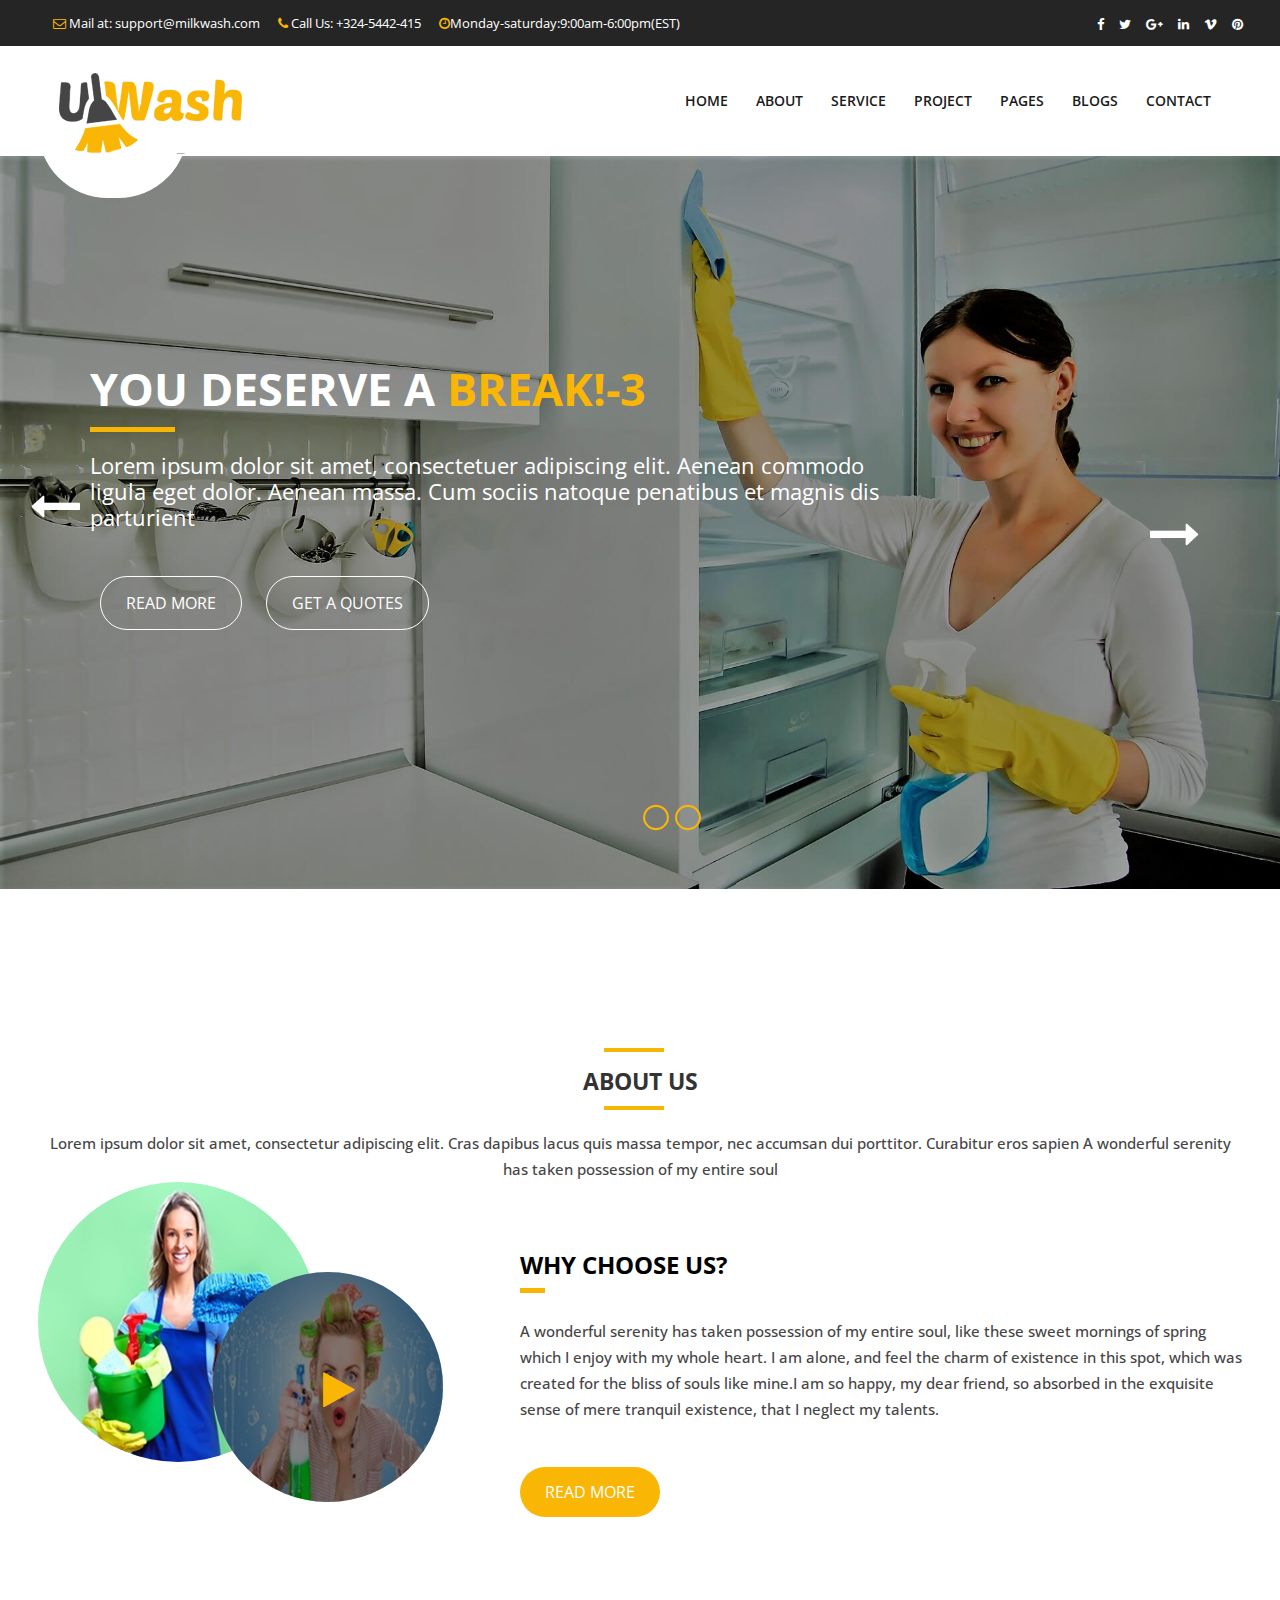
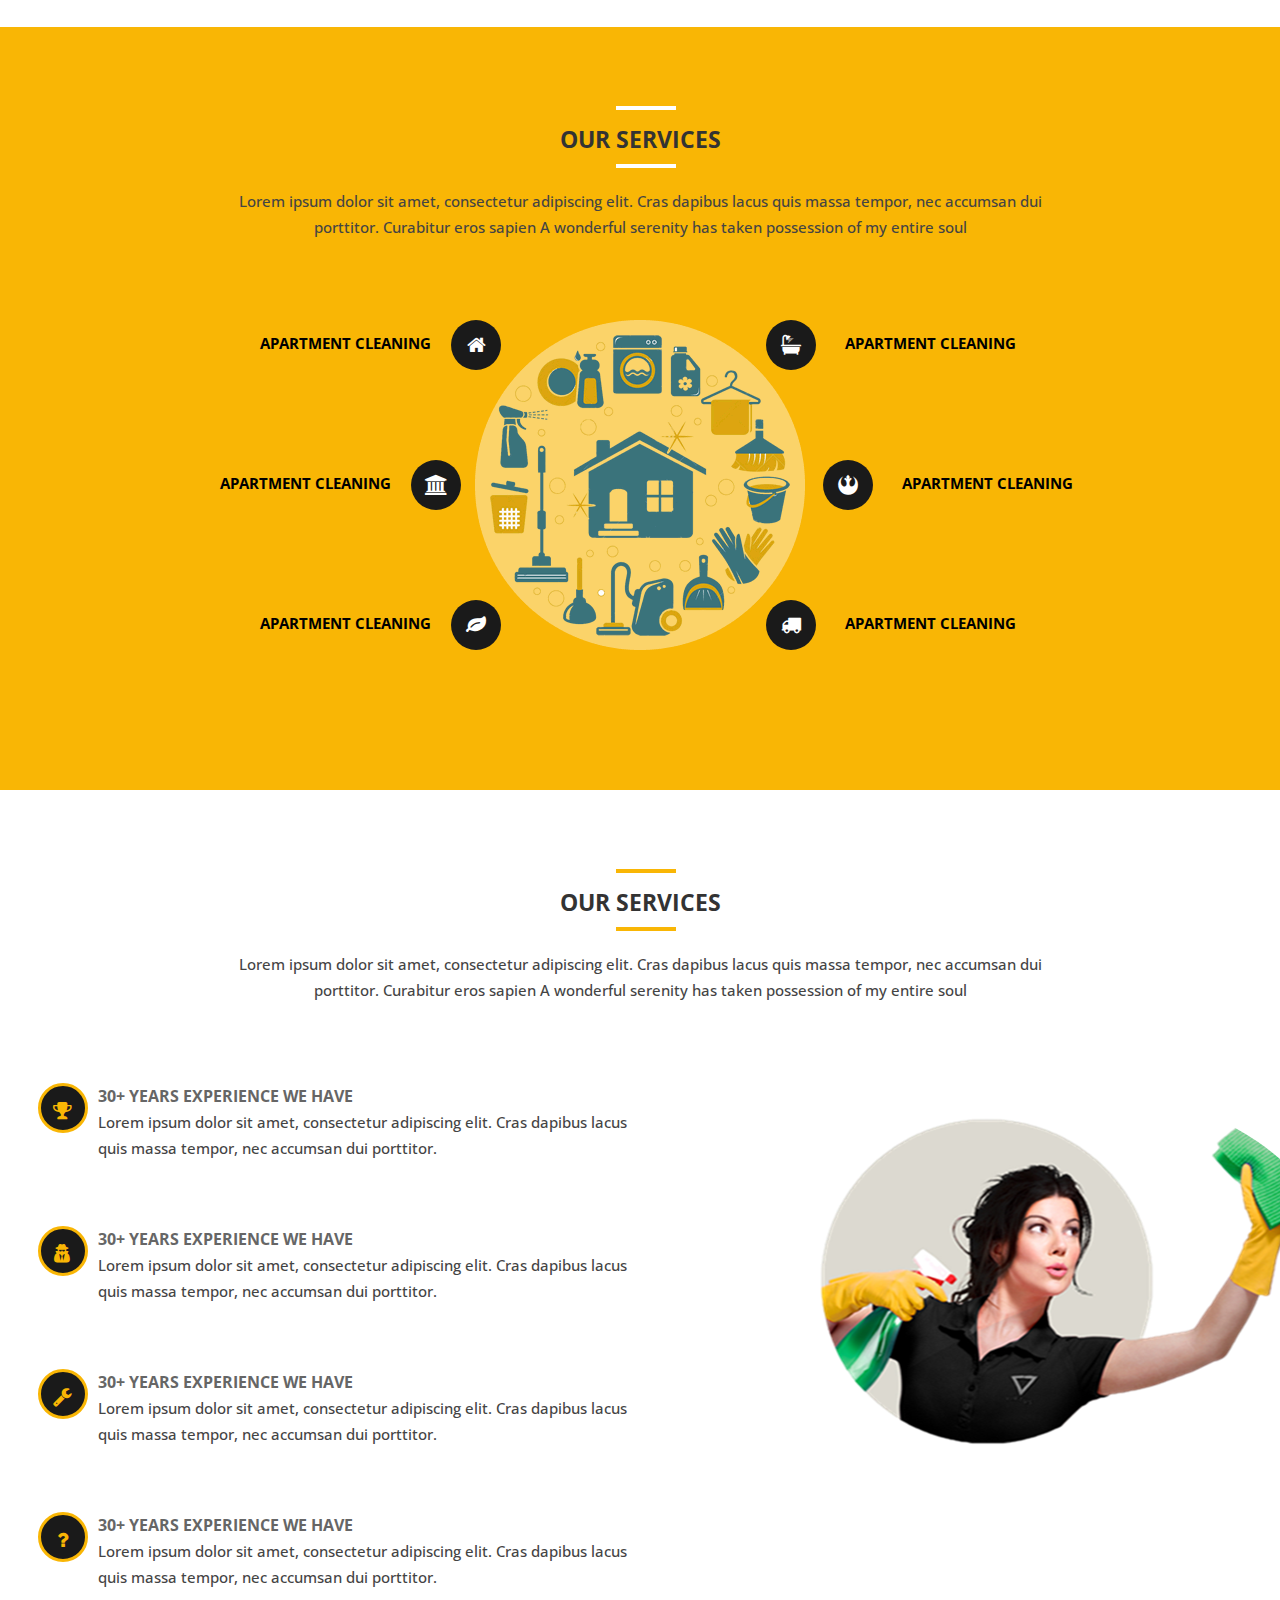
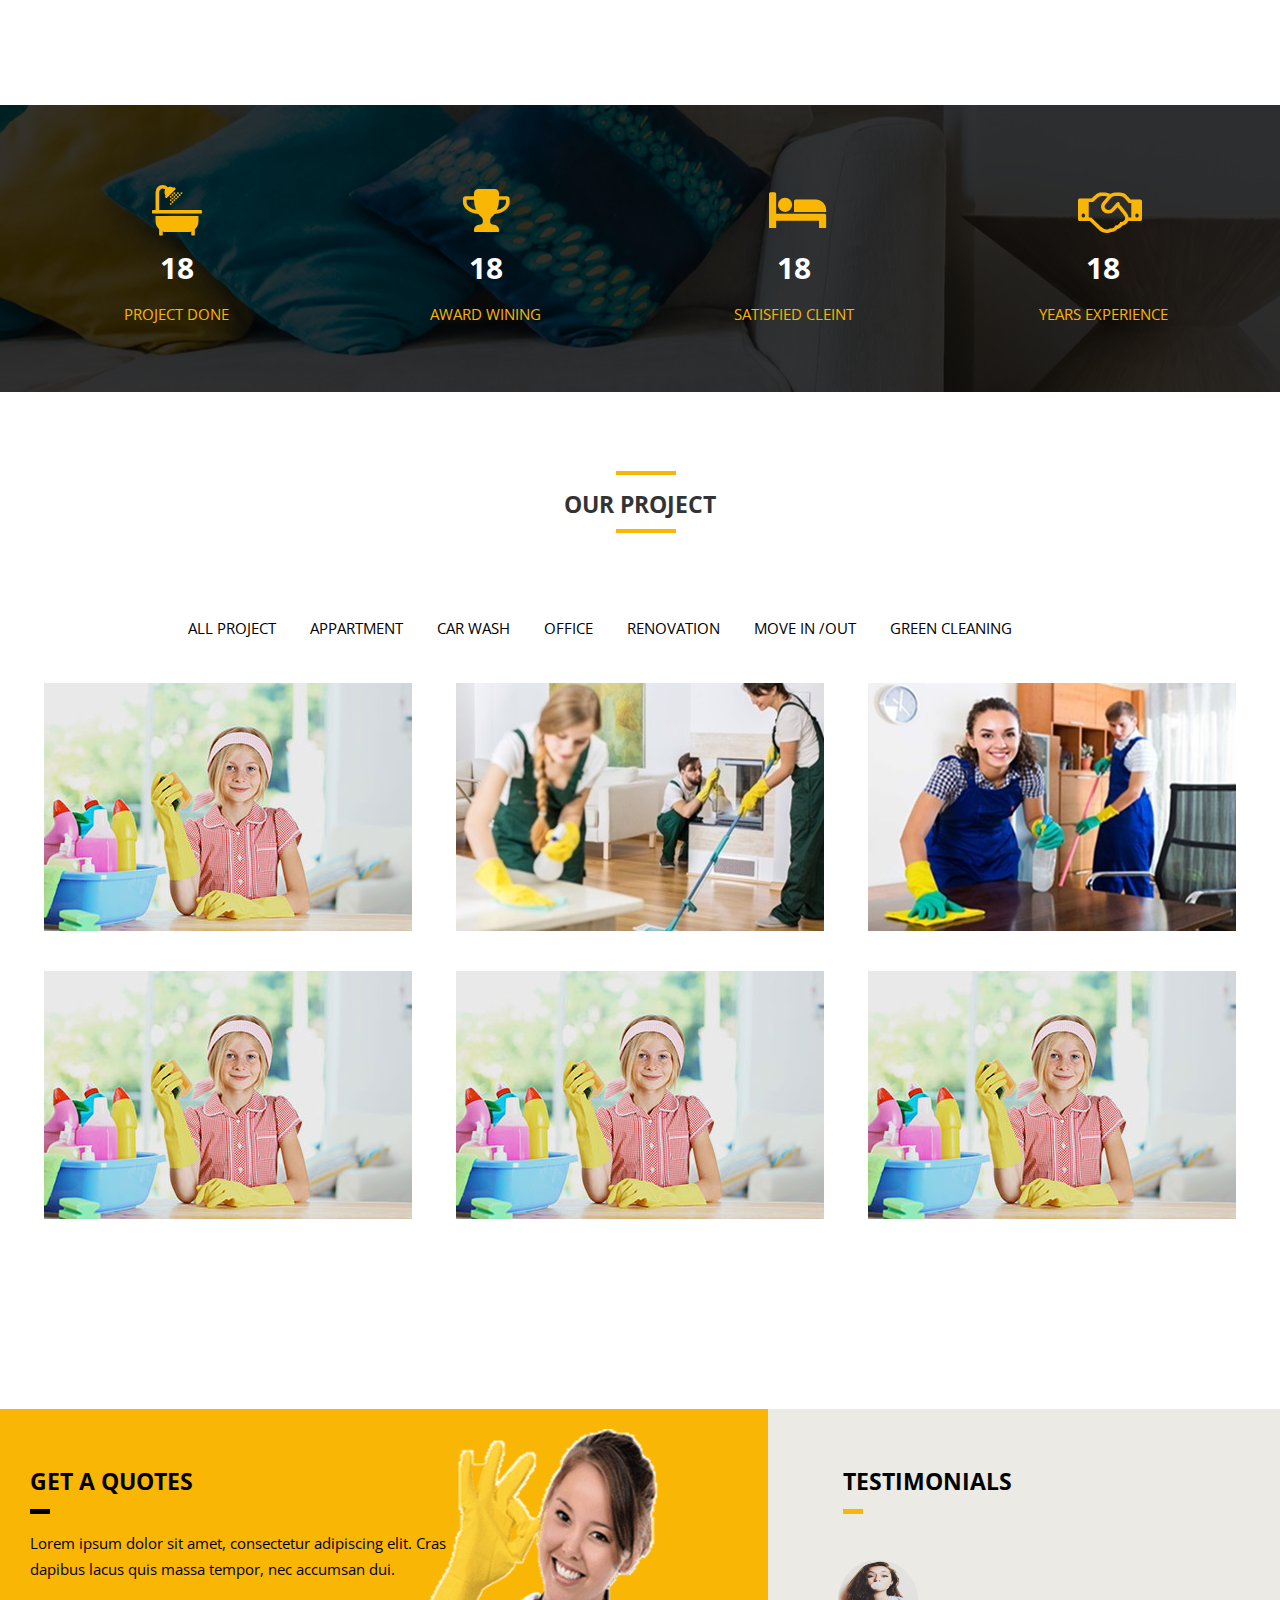
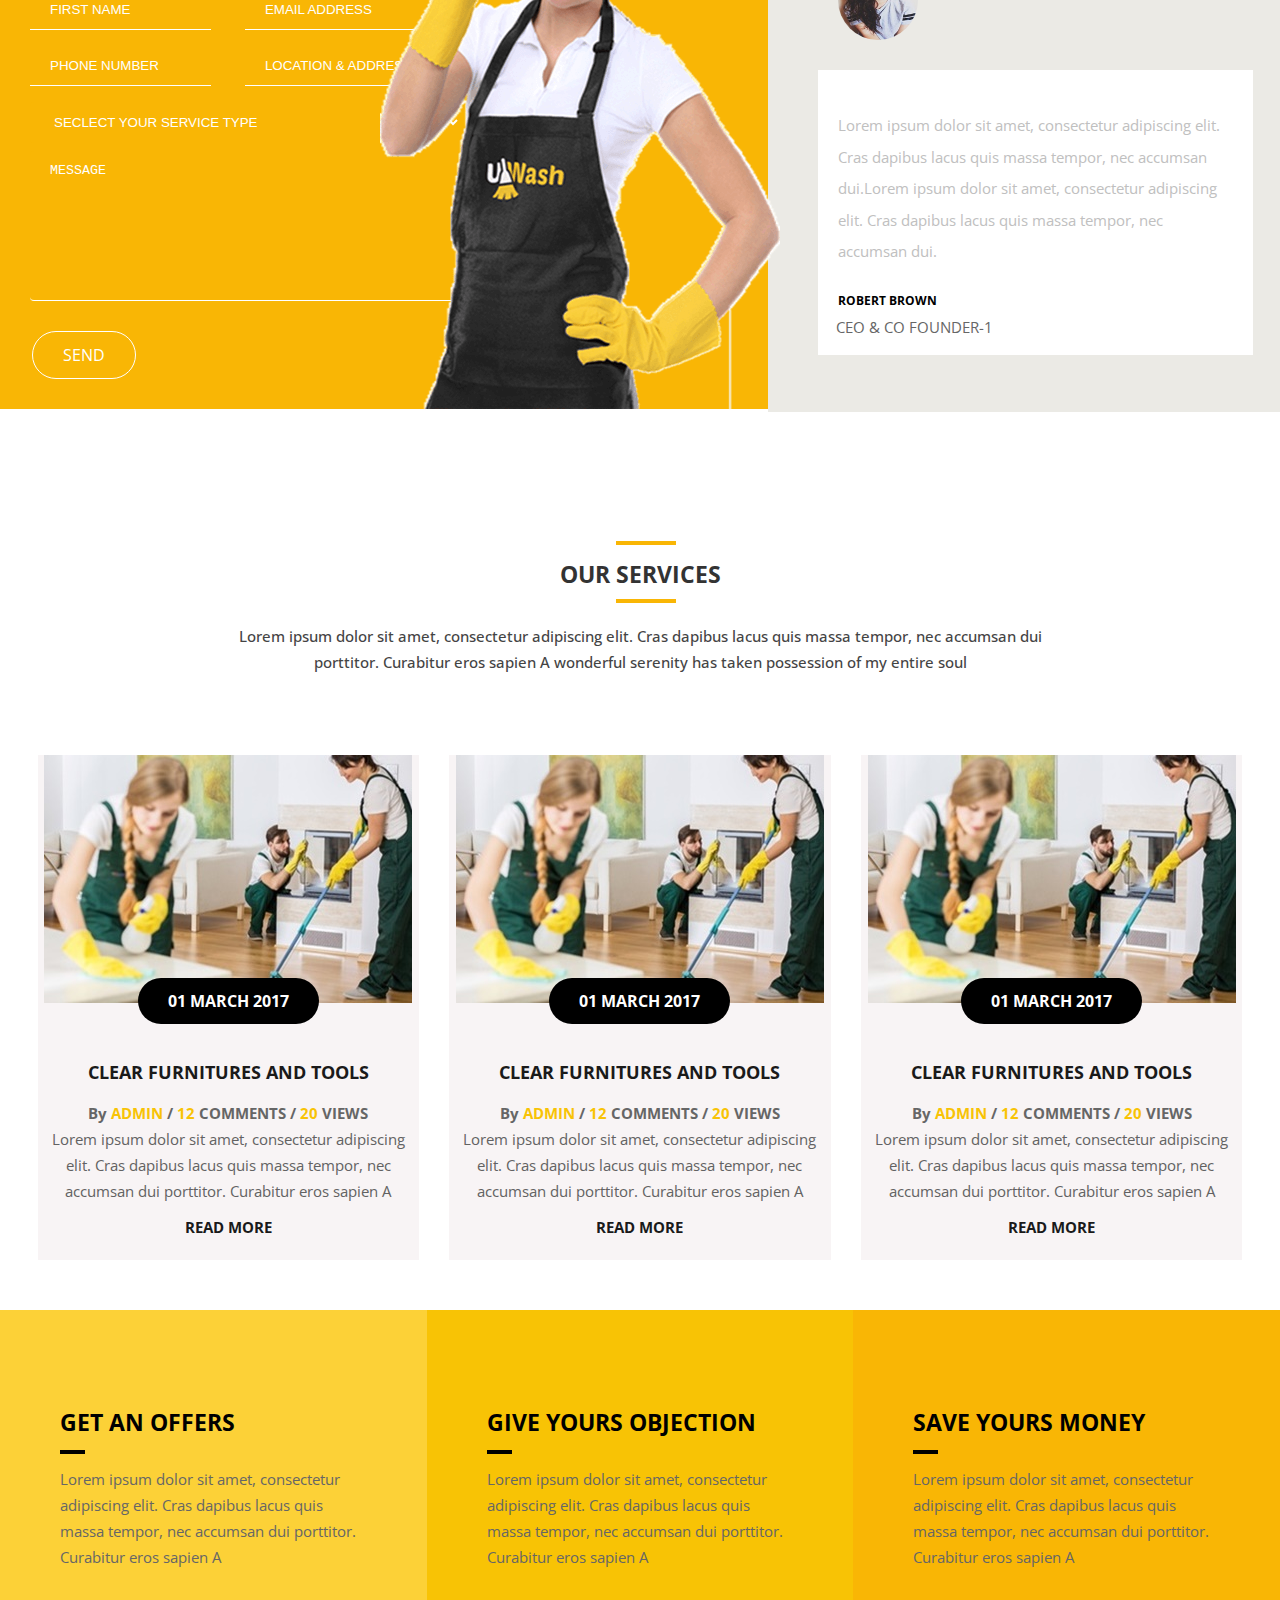
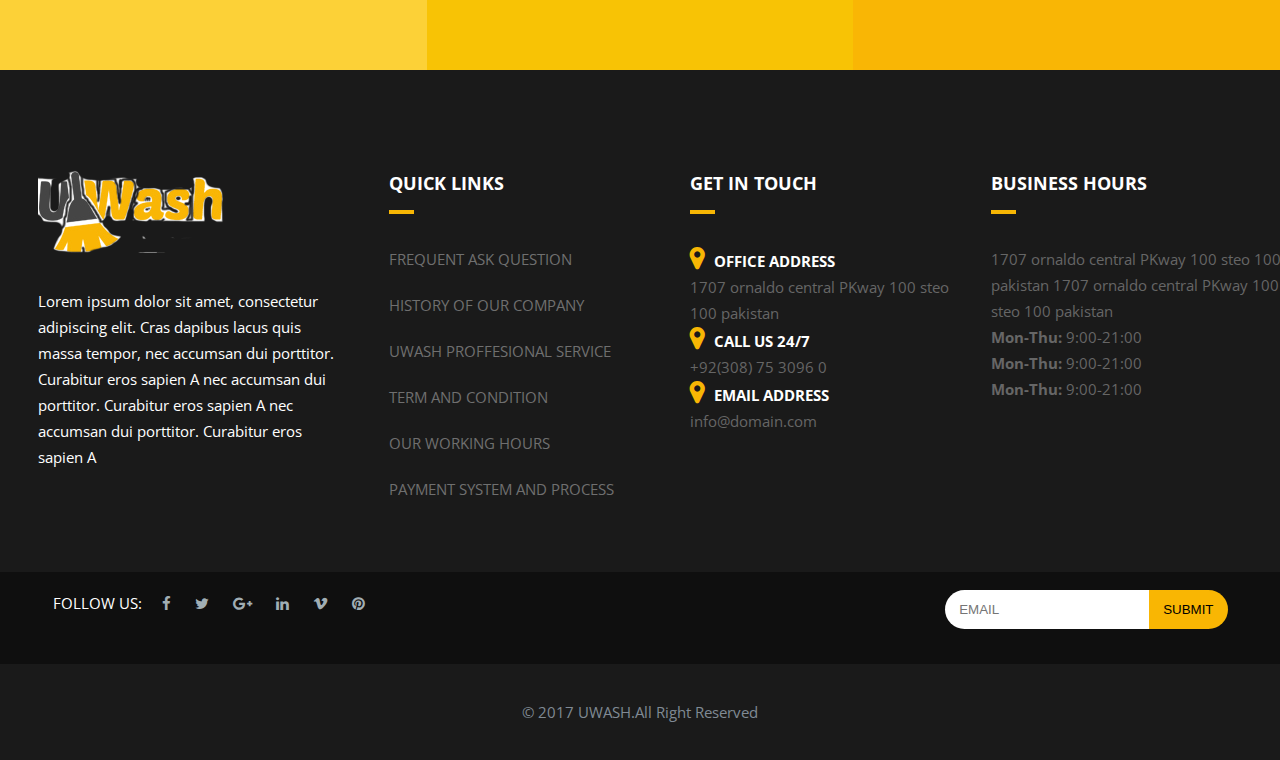
<file: index.html>
<html>
   <head>
      <title>U Wash | HOME </title>
      <link rel="stylesheet" type="text/css" href="css/style.css"/>
      <link href="css/font-awesome.min.css" rel="stylesheet"/>
	  <link rel="icon" href="img/favicon.png" type="image/png" sizes="16x16">
	   <link href="css/slick.css" rel="stylesheet" type="text/css" />
	   <link href="css/responsive.css" rel="stylesheet">
   </head>
   <body>
      <!--Top Header-->
      <div class="header-top">
         <div class="container">
            <div class="row">
			<div class="col-12">
               <div class="left-menu">
                  <a href="mailto:support@milkwash.com"><i class="fa fa-envelope-o"></i> Mail at: support@milkwash.com</a>
                  <a href="#"> <i class="fa fa-phone"></i> Call Us: +324-5442-415</a>
                  <a href="#"> <i class="fa fa-clock-o"></i>Monday-saturday:9:00am-6:00pm(EST)</a>
               </div>
               <div class="social-icon">
                  <a href="#"><i class="fa fa-facebook"></i></a>
                  <a href="#"><i class="fa fa-twitter"></i></a>
                  <a href="#"><i class="fa fa-google-plus"></i></a>
                  <a href="#"><i class="fa fa-linkedin"></i></a>
                  <a href="#"><i class="fa fa-vimeo"></i></a>
                  <a href="#"><i class="fa fa-pinterest"></i></a>
               </div>
            </div>
			</div>
         </div>
      </div>
      <!--Top Header end-->
      <!--Main Header Start-->
      <header>
         <div class="container">
            <div class="row">
			<div class="header-box">
               <div class="logo">
                  <a href="#"><img src="img/logo.png" alt=""></a>
                  <span class="half-circle"></span>
               </div>
               <nav>
                  <ul>
                     <li class="active"><a href="#home">Home</a> </li>
                     <li class="active"><a href="#">about</a> </li>
                     <li class="active"><a href="#">service</a> </li>
                     <li class="active"><a href="#">project</a> </li>
                     <li class="active"><a href="#">Pages</a> </li>
                     <li class="active"><a href="#">blogs</a> </li>
                     <li class="active"><a href="">contact</a> </li>
                  </ul>
               </nav>
			   </div>
            </div>
         </div>
      </header>
      <!--Main Header End-->
      <!--Banner Start-->
     <div class="banner-section">
	 <div class="banner-box">
	 <img src="img/slide-bg-1.jpg" alt="">
	        <div class="container">
			<div class="row">
			<div class="banner">
               <div class="banner-text">
                  <h1>YOU DESERVE A <span>BREAK!-3</span></h1>
                  <p>Lorem ipsum dolor sit amet, consectetuer adipiscing 
                     elit. Aenean commodo ligula eget dolor. Aenean massa. 
                     Cum sociis natoque penatibus et magnis dis parturient 
                  </p>
                  <a href="#" class="banner-btn">READ MORE</a>
                  <a href="#" class="banner-btn">GET A QUOTES</a>
				  
               </div>
			</div>
        </div>
     </div>		
	 </div>
	 <div class="banner-box">
	 <img src="img/slide-bg-2.jpg" alt="">
	        <div class="container">
			<div class="row">
			<div class="banner">
               <div class="banner-text">
                  <h1>YOU DESERVE A <span>BREAK!-2</span></h1>
                  <p>Lorem ipsum dolor sit amet, consectetuer adipiscing 
                     elit. Aenean commodo ligula eget dolor. Aenean massa. 
                     Cum sociis natoque penatibus et magnis dis parturient 
                  </p>
                  <a href="#" class="banner-btn">READ MORE</a>
                  <a href="#" class="banner-btn">GET A QUOTES</a>
				  
               </div>


        
			</div>
        </div>
     </div>		
	 </div>
      
	 </div>
	 
	
      <!--Banner End-->
      <!--About Start-->
      <div class="about-section">
         <div class="container">
            <div class="row">
               <div class="about-text">
                  <h2>About Us</h2>
                  <p>Lorem ipsum dolor sit amet, consectetur adipiscing elit. Cras dapibus lacus quis massa tempor, nec accumsan dui porttitor. Curabitur eros sapien A wonderful serenity has taken possession of my entire soul</p>
               </div>
               <div class="about-img">
                  <img class="img-circle" src="img/about.jpg">
                  <img class="img-circle2"  src="img/ab.jpg">
                  <span class="overly"></span>
               </div>
               <div class="choose-text">
                  <h3>WHY CHOOSE US?</h3>
                  <p>A wonderful serenity has taken possession of my entire soul, like these sweet mornings of spring which I enjoy with my whole heart. I am alone, and feel the charm of existence in this spot, which was created for the bliss of souls like mine.I am so happy, my dear friend, so absorbed in the exquisite sense of mere tranquil existence, that I neglect my talents.</p>
                  <a href="#" class="choose-btn">READ MORE</a>
               </div>
            </div>
         </div>
      </div>
      <!--About end-->
      <!--Service Start-->
      <div class="service-section" id="home">
         <div class="container">
            <div class="row">
               <div class="service-text">
                  <h2>Our Services</h2>
                  <p>Lorem ipsum dolor sit amet, consectetur adipiscing elit. Cras dapibus lacus quis massa tempor, nec accumsan dui porttitor. Curabitur eros sapien A wonderful serenity has taken possession of my entire soul</p>
               </div>
               <div class="service-img">
                  <div class="service-left">
                     <ul>
                        <li >
                           <p>APARTMENT CLEANING</p>
                           <i class="fa fa-home"></i>
                        </li>
                        <li class="element1">
                           <p>APARTMENT CLEANING</p>
                           <i class="fa fa-university"></i>
                        </li>
                        <li>
                           <p>APARTMENT CLEANING</p>
                           <i class="fa fa-leaf"></i>
                        </li>
                     </ul>
                  </div>
                  <div class="service-right">
                     <ul>
                        <li>
                           <p>APARTMENT CLEANING</p>
                           <i class="fa fa-bath"></i>
                        </li>
                        <li class="element1">
                           <p>APARTMENT CLEANING</p>
                           <i class="fa fa-rebel"></i>
                        </li>
                        <li>
                           <p>APARTMENT CLEANING</p>
                           <i class="fa fa-truck"></i>
                        </li>
                     </ul>
                  </div>
               </div>
            </div>
         </div>
      </div>
      <!--Service End-->
      <!--choose start-->
      <div class="choose-section">
         <div class="container">
            <div class="row">
               <div class="choosee-text">
                  <h2>Our Services</h2>
                  <p>Lorem ipsum dolor sit amet, consectetur adipiscing elit. Cras dapibus lacus quis massa tempor, nec accumsan dui porttitor. Curabitur eros sapien A wonderful serenity has taken possession of my entire soul</p>
               </div>
               <div class="choose-left">
                  <ul>
                     <li>
                        <i class="fa  fa-trophy"></i>
                        <h4>30+ YEARS EXPERIENCE WE HAVE</h4>
                        <p>Lorem ipsum dolor sit amet, consectetur adipiscing elit. Cras dapibus lacus quis massa tempor, nec accumsan dui porttitor. </p>
                     </li>
                     <li>
                        <i class="fa fa-user-secret"></i>
                        <h4>30+ YEARS EXPERIENCE WE HAVE</h4>
                        <p>Lorem ipsum dolor sit amet, consectetur adipiscing elit. Cras dapibus lacus quis massa tempor, nec accumsan dui porttitor.</p>
                     </li>
                     <li>
                        <i class="fa fa-wrench"></i>
                        <h4>30+ YEARS EXPERIENCE WE HAVE</h4>
                        <p>Lorem ipsum dolor sit amet, consectetur adipiscing elit. Cras dapibus lacus quis massa tempor, nec accumsan dui porttitor. </p>
                     </li>
                     <li>
                        <i class="fa fa-question"></i>
                        <h4>30+ YEARS EXPERIENCE WE HAVE</h4>
                        <p>Lorem ipsum dolor sit amet, consectetur adipiscing elit. Cras dapibus lacus quis massa tempor, nec accumsan dui porttitor. </p>
                     </li>
                  </ul>
               </div>
               </div class="choose-right">
			  <div class="service-right-2">
               <img class="img-circle" src="img/12.png">
			  </div>
            </div>
         </div>
      </div>
      <!--choose End-->
      <!--counter Start-->
      <div class="counter-section">
         <div class="container">
            <div class="row">
               <div class="counter-text">
                  <ul>
                     <li>
                        <i class="fa fa-bath" aria-hidden="true"></i>
                        <h1 class="counter">25000</h1>
                        <span>PROJECT DONE</span>
                     </li>
                     <li>
                        <i class="fa fa-trophy" aria-hidden="true"></i>
                        <h1 class="counter">45000</h1>
                        <span>AWARD WINING</span>
                     </li>
                     <li>
                        <i class="fa fa-bed" aria-hidden="true"></i>
                        <h1 class="counter">63000</h1>
                        <span>SATISFIED CLEINT</span>
                     </li>
                     <li>
                        <i class="fa fa-handshake-o" aria-hidden="true"></i>
                        <h1 class="counter">23000</h1>
                        <span>YEARS EXPERIENCE</span>
                     </li>
                  </ul>
               </div>
            </div>
         </div>
      </div>
      <!--counter End-->
	  
	   <!--PROJECT Start-->
      <div class="project-section">
         <div class="container">
            <div class="row">
               <div class="project-text">
                  <div class="choosee-text">
                     <h2>Our PROJECT</h2>
                  </div>
               </div>
               <div class="project-box">
                  <ul>
                     <li class="filter-button" data-filter="all"><a href="javascript:void(0)">ALL PROJECT</a></li>
                     <li class="filter-button" data-filter="hdpe"><a href="javascript:void(0)">APPARTMENT</a></li>
                     <li class="filter-button" data-filter="sprinkle"><a href="javascript:void(0)">CAR WASH</a></li>
                     <li class="filter-button" data-filter="irrigation"><a href="javascript:void(0)">OFFICE</a></li>
                     <li class="filter-button" data-filter="spray"><a href="javascript:void(0)">RENOVATION</a></li>
                     <li><a href="#movein">MOVE IN /OUT </a></li>
                     <li><a href="#green">GREEN CLEANING</a></li>
                  </ul>
               </div>
               <div class="project-gallary">
                  <ul>
                     <li class="filter hdpe">
                        <img src="img/2.jpg" class="appartment">
                        <div class="overlay">
                           <div class="text">
                              <h5>RENOVATION</h5>
                              <h4>Mordant Interior Design</h4>
                           </div>
                           <i class="fa fa-long-arrow-right" ></i>
                        </div>
                     </li>
                     <li class="filter sprinkle">
                        <img src="img/14.jpg" class="carwash">
                        <div class="overlay">
                           <div class="text">
                              <h5>RENOVATION</h5>
                              <h4>Mordant Interior Design</h4>
                           </div>
                           <i class="fa fa-long-arrow-right" ></i>
                        </div>
                     </li>
                     <li class="filter irrigation">
                        <img src="img/15.jpg" class="office">
                        <div class="overlay">
                           <div class="text">
                              <h5>RENOVATION</h5>
                              <h4>Mordant Interior Design</h4>
                           </div>
                           <i class="fa fa-long-arrow-right" ></i>
                        </div>
                     </li>
                     <li class="filter spray">
                        <img src="img/2.jpg" class="renovation">
                        <div class="overlay">
                           <div class="text">
                              <h5>RENOVATION</h5>
                              <h4>Mordant Interior Design</h4>
                           </div>
                           <i class="fa fa-long-arrow-right" ></i>
                        </div>
                     </li>
                     <li class="filter hdpe">
                        <img src="img/2.jpg" class="green">
                        <div class="overlay">
                           <div class="text">
                              <h5>RENOVATION</h5>
                              <h4>Mordant Interior Design</h4>
                           </div>
                           <i class="fa fa-long-arrow-right" ></i>
                        </div>
                     </li>
                     <li class="filter sprinkle">
                        <img src="img/2.jpg" class="movein">
                        <div class="overlay">
                           <div class="text">
                              <h5>RENOVATION</h5>
                              <h4>Mordant Interior Design</h4>
                           </div>
                           <i class="fa fa-long-arrow-right" ></i>
                        </div>
                     </li>
					 
                  </ul>
               </div>
            </div>
         </div>
      </div>
	  <!--PROJECT END-->
	

	  <!--QUOTES Start-->
      <div class="qoute-section">
         <div class="quotes-box">
            <div class="quotes-left">
               <div class="quotes-left-box">
                  <h2>GET A QUOTES</h2>
                  <p>Lorem ipsum dolor sit amet, consectetur adipiscing elit. Cras dapibus lacus quis massa tempor, nec accumsan dui. </p>
                  <input type="text"  placeholder="FIRST NAME" name="fname">
                  <input type="text"  placeholder="EMAIL ADDRESS" name="EMA">
                  <input type="text"  placeholder="PHONE NUMBER" name="PHN">
                  <input type="text"  placeholder="LOCATION & ADDRESS" name="LAA">
                  <select id="country" name="country">
                     <option value="australia">SECLECT YOUR SERVICE TYPE</option>
                     <option value="canada">CAR WASH</option>
                     <option value="usa">CLEANING</option>
                  </select>
                  <textarea placeholder="MESSAGE"></textarea>
                  <a href="#" class="button">SEND</a>
               </div>
               <img src="img/11.png"/>
            </div>
            <div class="quotes-right">
               <h2>TESTIMONIALS</h2>
			   <div class="abc">
			  <div>
               <img src="img/13.jpg">
               <div class="textimal-text">
                  <p>Lorem ipsum dolor sit amet, consectetur adipiscing elit. Cras dapibus lacus quis massa tempor, nec accumsan dui.Lorem ipsum dolor sit amet, consectetur adipiscing elit. Cras dapibus lacus quis massa tempor, nec accumsan dui. </p>
                  <h5>ROBERT BROWN</h5>
                  <span>CEO & CO FOUNDER-1</span>
               </div>
			   </div>
			   <div>
			    <img src="img/13.jpg">
               <div class="textimal-text">
                  <p>Lorem ipsum dolor sit amet, consectetur adipiscing elit. Cras dapibus lacus quis massa tempor, nec accumsan dui.Lorem ipsum dolor sit amet, consectetur adipiscing elit. Cras dapibus lacus quis massa tempor, nec accumsan dui. </p>
                  <h5>ROBERT BROWN</h5>
                  <span>CEO & CO FOUNDER-2</span>
               </div>
              </div>
			  </div>
			</div>
         </div>
      </div>
      <div class="news-section">
         <div class="container">
            <div class="row">
               <div class="news-text">
                  <h2>Our Services</h2>
                  <p>Lorem ipsum dolor sit amet, consectetur adipiscing elit. Cras dapibus lacus quis massa tempor, nec accumsan dui porttitor. Curabitur eros sapien A wonderful serenity has taken possession of my entire soul</p>
               </div>
               <div class="news-box">
                  <ul>
                     <li>
                        <figure>
                           <img src="img/14.jpg"  alt="Eiffel tower">
                           <a href="#" class="btn">01 MARCH 2017</a>
                           <figcaption>
                              <h3>CLEAR FURNITURES AND TOOLS</h3>
                              <h4>By <span> ADMIN </span> / <span> 12 </span> COMMENTS /<span> 20 </span>VIEWS</h4>
                              <p>Lorem ipsum dolor sit amet, consectetur adipiscing elit. Cras dapibus lacus quis massa tempor, nec accumsan dui porttitor. Curabitur eros sapien A  </p>
                              <a href="#">READ MORE</a>
                           </figcaption>
                        </figure>
                     </li>
                     <li>
                        <figure>
                           <img src="img/14.jpg"  alt="Eiffel tower">
                           <a href="#" class="btn">01 MARCH 2017</a>
                           <figcaption>
                              <h3>CLEAR FURNITURES AND TOOLS</h3>
                              <h4>By <span> ADMIN </span> / <span> 12 </span> COMMENTS /<span> 20 </span>VIEWS</h4>
                              <p>Lorem ipsum dolor sit amet, consectetur adipiscing elit. Cras dapibus lacus quis massa tempor, nec accumsan dui porttitor. Curabitur eros sapien A  </p>
                              <a href="#">READ MORE</a>
                           </figcaption>
                        </figure>
                     </li>
                     <li>
                        <figure>
                           <img src="img/14.jpg"  alt="Eiffel tower">
                           <a href="#" class="btn">01 MARCH 2017</a>
                           <figcaption>
                              <h3>CLEAR FURNITURES AND TOOLS</h3>
                              <h4>By <span> ADMIN </span> / <span> 12 </span> COMMENTS /<span> 20 </span>VIEWS</h4>
                              <p>Lorem ipsum dolor sit amet, consectetur adipiscing elit. Cras dapibus lacus quis massa tempor, nec accumsan dui porttitor. Curabitur eros sapien A  </p>
                              <a href="#">READ MORE</a>
                           </figcaption>
                        </figure>
                     </li>
                  </ul>
               </div>
            </div>
         </div>
      </div>
	   <!--QUOTES END-->
	   
	  <!--OFFERS Start-->
		
      <div class="offer-section">
         <ul>
         <li class="offer-box">
            <h2>GET AN OFFERS</h2>
            <p>Lorem ipsum dolor sit amet, consectetur adipiscing elit. Cras dapibus lacus quis massa tempor, nec accumsan dui porttitor. Curabitur eros sapien A  </p>
         </li>
         <li class="offer2-box">
            <h2>GIVE YOURS OBJECTION</h2>
            <p>Lorem ipsum dolor sit amet, consectetur adipiscing elit. Cras dapibus lacus quis massa tempor, nec accumsan dui porttitor. Curabitur eros sapien A  </p>
         </li>
         <li class="offer3-box">
            <h2>SAVE YOURS MONEY</h2>
            <p>Lorem ipsum dolor sit amet, consectetur adipiscing elit. Cras dapibus lacus quis massa tempor, nec accumsan dui porttitor. Curabitur eros sapien A  </p>
         </li>
      </div>
	  <!--OFFERS END-->
	  
	  <!--FOOTER Start-->
      <footer>
         <div class="container">
            <div class="row">
               <ul>
                  <li>
                     <div class="about">
                        <img src="img/logo.png">
                        <p>Lorem ipsum dolor sit amet, consectetur adipiscing elit. Cras dapibus lacus quis massa tempor, nec accumsan dui porttitor. Curabitur eros sapien A nec accumsan dui porttitor. Curabitur eros sapien A  nec accumsan dui porttitor. Curabitur eros sapien A</p>
                     </div>
                  </li>
                  <li>
                     <div class="links">
                        <h3>QUICK LINKS</h3>
                        <a href="#">FREQUENT ASK QUESTION</a>
                        <a href="#">HISTORY OF OUR COMPANY</a>
                        <a href="#">UWASH PROFFESIONAL SERVICE</a>
                        <a href="#">TERM AND CONDITION</a>
                        <a href="#">OUR WORKING HOURS</a>
                        <a href="#">PAYMENT SYSTEM AND PROCESS</a>
                     </div>
                  </li>
                  <li>
                     <div class="touch">
                        <h3>GET IN TOUCH</h3>
                        <h4>OFFICE ADDRESS</h4>
                        <p>1707 ornaldo central PKway 100 steo 100 pakistan</p>
                        <h4>CALL US 24/7</h4>
                        <p>+92(308) 75 3096 0</p>
                        <h4>EMAIL ADDRESS</h4>
                        <p>info@domain.com</p>
                     </div>
                  </li>
                  <li>
                     <div class="business">
                        <h3>BUSINESS HOURS</h3>
                        <p>1707 ornaldo central PKway 100 steo 100 pakistan
                           1707 ornaldo central PKway 100 steo 100 pakistan
                        </p>
                        <p><strong>Mon-Thu:</strong> <span>9:00-21:00</span> </p>
                        <p><strong>Mon-Thu:</strong> <span>9:00-21:00</span> </p>
                        <p><strong>Mon-Thu:</strong> <span>9:00-21:00</span> </p>
                     </div>
                  </li>
               </ul>
            </div>
         </div>
      </footer>
	  <!--FOOTER END-->
	  
	  <!--FOOTER-BOTTOM START-->
      <div class="bottom-footer">
      <div class="bottom-footer">
         <div class="container">
            <div class="bottom-box">
               <ul>
                  <li>
                     <p>FOLLOW US:</p>
                  </li>
                  <li>
                     <a href=""><i class="fa fa-facebook"></i></a>
                     <a href=""><i class="fa fa-twitter"></i></a>
                     <a href=""><i class="fa fa-google-plus"></i></a>
                     <a href=""><i class="fa fa-linkedin"></i></a>
                     <a href=""><i class="fa fa-vimeo"></i></a>
                     <a href=""><i class="fa fa-pinterest"></i></a>
                  </li>
                  <li class="newslatter">
                     <div class="wrapper">
                        <input type="text" placeholder="EMAIL" />
                        <button>SUBMIT</button>
                     </div>
                  </li>
               </ul>
            </div>
         </div>
      </div>
	  
	 <!--FOOTER-BOTTOM END-->
	   
	  
	   
	   
      <div class="bottom2-footer">
         <div class="container">
            <div class="bottom2-box">
               <p>&copy; 2017 UWASH.All Right Reserved </span></p>
            </div>
         </div>

      

      </div>
	  <script src="https://code.jquery.com/jquery-2.2.0.min.js" type="text/javascript"></script>
     <script type="text/javascript" src="script/slick.min.js"></script>
	 
	 <script>
$(".banner-section").slick({
        dots:true,
        customPaging : function(slider, i) {
        return '<a href="javascript:void(0)"><i class="fa fa-circle-thin" ></i></a><a href="javascript:void(0)"><i class="fa fa-circle-thin" aria-hidden="true"></i></a>';
        },
		slidesToShow: 1,
        slidesToScroll: 1,
		autoplay:true,
		autoplaySpeed: 1000,
        infinite: true,
		fade:true,
		arrows: true,
        nextArrow: '<i class="fa fa-long-arrow-right slick-arrow" style="position: relative; float: right; color:#fff; top: -380px; right:80px; font-size: 50px; display: block;"></i>',
        prevArrow: '<i class="fa fa-long-arrow-left" style="padding-left:30px; font-size:50px; z-index:1; padding-top:40px; color:#fff; "></i>',
        
		 });
		 
		 $(".abc").slick({
        
		slidesToShow: 1,
        slidesToScroll: 1,
		autoplay:true,
		autoplaySpeed: 1000,
        infinite: true,
		fade:true,
		arrows: false,
        
		 });
		 
		
		
  //filter gallary 
				
				$(document).ready(function(){

			$(".filter-button").click(function(){
				var value = $(this).attr('data-filter');
				
				if(value == "all")
				{
					//$('.filter').removeClass('hidden');
					$('.filter').show('1000');
				}
				else
				{	
					$(".filter").not('.'+value).hide('3000');
					$('.filter').filter('.'+value).show('3000');
					
				}
			});
			
			if ($(".filter-button").removeClass("active")) {
		$(this).removeClass("active");
		}
		$(this).addClass("active");

		});
		
		
		
		
		
		
		
		
		//counter 
		
			(function($) {
		"use strict";
		function count($this){
		var current = parseInt($this.html(), 10);
		current = current + 1; /* Where 50 is increment */	
		$this.html(++current);
			if(current > $this.data('count')){
				$this.html($this.data('count'));
			} else {    
			setTimeout(function(){count($this)}, 100);
			}
		}        	
		$(".counter").each(function() {
		  $(this).data('count', parseInt($(this).html(), 10));
		  $(this).html('0');
		  count($(this));
		});
   })(jQuery);
   
   
   
   
   
   
   
   
   
   
   
   
   
   
   
   
   
   
   
	  </script>
   </body>
</html>
</file>
<file: css/style.css>
@import url('https://fonts.googleapis.com/css?family=Montserrat:300,300i,400,400i,500,500i,600,700|Open+Sans:300,300i,400,400i,600,600i,700,700i,800');
body {
	font-family: 'Open Sans', sans-serif;
	line-height: 26px;
	font-size: 15px;
	color: #666;
}

* {
	margin: 0 auto;
	padding: 0;
	box-sizing: border-box;
}
.col-1 {width: 8.33%;}
.col-2 {width: 16.66%;}
.col-3 {width: 25%;}
.col-4 {width: 33.33%;}
.col-5 {width: 41.66%;}
.col-6 {width: 50%;}
.col-7 {width: 58.33%;}
.col-8 {width: 66.66%;}
.col-9 {width: 75%;}
.col-10 {width: 83.33%;}
.col-11 {width: 91.66%;}
.col-12 {width: 100%;}
.container {
	width: 1175px;
	margin: 0 auto;
}

.row {
	margin-right: -15px;
	margin-left: -15px;
}

.header-top {
	background-color: #252525;
	font-size: 13px;
	padding: 10px 0;
}

.left-menu a {
	text-decoration: none;
	color: #fff;
	margin-left: 15px;
}

.left-menu i.fa {
	color: #f8b604;
}

.social-icon {
	float: right;
	margin-top: -25px
}

.social-icon>a {
	color: #fff;
	margin-left: 12px;
}

.social-icon>fa {
	color: #fff;
}

.social-icon a:hover {
	color: #f7b403;
}

header {
	width:100%;
	float:left;
	background-color: #fff;
	padding: 0px 0;
	
}

.logo {
	float: left;
	position: relative;
	z-index: 1;
	width: 20%;
	top: 25px;
    padding-left: 20px;
}
.header-box{
	width:100%;
	float:left;
}
.half-circle {
	
	width: 150px;
	height: 70px;
	background-color: #fff;
	border-top-left-radius: 110px;
	border-top-right-radius: 110px;
	transform: rotate(180deg);
	border-bottom: 0;
	position: absolute;
	top: 57px;
	left: 0px;
	z-index: -1;
}

nav {
	width: 80%;
	float:right;
	padding: 30px 20px;
}

nav ul {
	
	text-align: right;
}

nav ul li {
	
	list-style: none;
	display: inline-block;
	padding: 10px 12px;
}

nav ul li a{
	
	text-decoration: none;
	font-size: 14px;
	display: block;
	color: #1b1b1b;
	font-weight: 600;
	text-transform: uppercase;
	transition: all 0.3s ease 0s;
	border-bottom: 2px solid #fff;
	border-top: 2px solid #fff;
}

nav ul li a:hover{
	
	padding: 0px 0px;
	color: #f9b605;
	border-bottom: 2px solid #f9b605;
	border-top: 2px solid #f9b605;
}
/*banner section */
.banner-section {
	width:100%;
	float:left;
	
}
.banner-box{
	
	
	width:100%;
	float:left;	
	position:relative;
}
.banner-box img{
	width:100%;
	float:left;
}
.banner{
	
	position:absolute;
	left:7%;
	top:30%;
	
}
.banner-text {
	width: 66.33%;
	float: left;
	color:#fff;
}

.banner-text h1 {
	font-size: 45px;
	margin: 0 0 50px;
	position: relative;
}

.banner-text h1:before {
	background: #f8b604 none repeat scroll 0 0;
	bottom: -30px;
	content: "";
	height: 5px;
	left: 0px;
	position: absolute;
	width: 85px;
    
}

.banner-text span {
	color: #f9b605;
}

.banner-text p {
	font-size: 22px;
	margin-bottom: 60px;
}

.banner-text .banner-btn {
	background-color: transprent;
	border: 1px solid #fff;
	color: white;
	padding: 15px 25px;
	text-align: center;
	text-decoration: none;
	border-radius: 30px;
	font-size: 16px;
	margin: 4px 10px;
	
}

.banner-btn:hover {
	background-color: #f9b605;
}
/* banner section end */





.about-section {
	width:100%;
	background-color: #fff;
	float:left;
}

.about-text {
	width: 100%;
	float: left;
	text-align: center;
	padding: 100px 0px 0px 0px;
}

.about-text h2 {
	color: #333;
	margin: 0;
	padding-bottom: 15px;
	text-align: center;
	text-transform: uppercase;
	position: relative;
}

.about-text>h2::after {
	background: #f8b604 none repeat scroll 0 0;
	top: -21px;
	content: "";
	height: 4px;
	left: 47%;
	position: absolute;
	width: 60px;
}

.about-text>h2::before {
	background: #f8b604 none repeat scroll 0 0;
	bottom: 0;
	content: "";
	height: 4px;
	left: 47%;
	position: absolute;
	width: 60px;
}

.about-text>p {
	color: #444;
	font-weight: 500;
	margin: 20px 0 0;
	text-align: center;
}

.about-img {
	float: left;
	width: 40%;
	position: relative;
}

.about-img .service-img,
.img-circle {
	border-radius: 50%;
}

.about-img .img-circle2 {
	border-radius: 50%;
	position: absolute;
	bottom: -40px;
	left: 175px;
}

.about-img .overly {
	content: '';
	position: absolute;
	opacity: 1.7;
	width: 230px;
	height: 230px;
	bottom: 0;
	top: 90px;
	border-radius: 50%;
	left: 175px;
	background-color: rgba(0, 0, 0, 0.5);
	z-index: 2;
}

.about-img .overly:before {
	font-family: 'FontAwesome';
	content: "\f04b";
	color: #f9b605;
	font-size: 40px;
	position: absolute;
	top: 105px;
	left: 110px;
}

.choose-text {
	width: 60%;
	float: right;
	margin-top: 70px;
	margin-bottom: 110px;
}

.choose-text h3 {
	float: left;
	color: #000;
	position: relative;
	font-size: x-large;
	margin-bottom: 20px;
}

.choose-text h3:before {
	background: #f8b604 none repeat scroll 0 0;
	bottom: -15px;
	content: "";
	height: 5px;
	left: 0px;
	position: absolute;
	width: 25px;
}

.choose-text p {
	float: left;
	color: #444;
	font-weight: 500;
	margin: 20px 0 0;
	padding-bottom: 45px;
}

.choose-btn {
	background-color: #f9b605;
	border: none;
	border-radius: 30px;
	color: white;
	padding: 12px 25px;
	text-align: center;
	text-decoration: none;
	display: inline-block;
	font-size: 16px;
}

.choose-btn:hover {
	background-color: #000;
}

.service-section {
	float: left;
	width: 100%;
	padding: 100px 0 50px;
	background-color: #f9b605;
}

.service-text {
	width: 66.66%;
	margin-bottom: 80px;
}

.service-text h2 {
	color: #333;
	margin: 0;
	padding-bottom: 15px;
	text-align: center;
	text-transform: uppercase;
	position: relative;
}

.service-text>h2::after {
	background: #fff none repeat scroll 0 0;
	top: -21px;
	content: "";
	height: 4px;
	left: 47%;
	position: absolute;
	width: 60px;
}

.service-text>h2::before {
	background: #fff none repeat scroll 0 0;
	bottom: 0;
	content: "";
	height: 4px;
	left: 47%;
	position: absolute;
	width: 60px;
}

.service-text>p {
	color: #444;
	font-weight: 500;
	margin: 20px 0 0;
	text-align: center;
}

.service-img {
	float: left;
	width: 100%;
	background-image: url('../img/cleaning1.png');
	background-repeat: no-repeat;
	background-position: top center;
}

.service-img .service-left {
	float: left;
	width: 50%;
	padding-left: 20px;
}
.service-right-2{
	float:right;
	width:40%;
}
.service-left ul {
	list-style: none;
}

.service-left ul li {
	width: 350px;
	border-radius: 100%;
	margin-bottom: 90px;
	margin-right: 30px;
	cursor:pointer;
}

.service-left ul li:hover p {
	color: white;
}

.service-left .element1 {
	margin-right: 70px;
}

.service-left ul li i.fa {
	background-color: #1a1a1a;
	border-radius: 50%;
	color: #ffffff;
	font-size: 20px;
	height: 50px;
	line-height: 50px;
	text-align: center;
	width: 50px;
}

.service-left ul li i.fa:hover {
	background-color: #fff;
	color: #f6b805;
}

.service-left ul li p {
	float: left;
	color: black;
	padding-top: 10px;
	margin-right: 20px;
	font-weight: bold;
}

.service-left ul li p:hover {
	color: #fff;
}

.service-img .service-right {
	width: 50%;
	float: right;
}

.service-right ul {
	list-style: none;
}

.service-right ul li {
	margin-bottom: 90px;
	width: 350px;
	cursor:pointer;
}

.service-right ul li:hover p {
	color: white;
}

.service-right ul li i.fa {
	background-color: #1a1a1a;
	border-radius: 50%;
	color: #ffffff;
	font-size: 20px;
	height: 50px;
	line-height: 50px;
	text-align: center;
	width: 50px;
	transition: .3s;
	-webkit-transition: .3s;
}

.service-right ul li i.fa:hover {
	background-color: #fff;
	color: #f6b805;
}

.service-right ul li p {
	float: right;
	color: black;
	padding-top: 10px;
	margin-right: 100px;
	font-weight: bold;
}

.service-right ul li p:hover {
	color: #fff;
}

.service-right .element1 {
	margin-right: 70px;
}

.choose-section {
	float: left;
	width: 100%;
	padding: 100px 0 50px;
}

.choose-section .choosee-text {
	width: 66.66%;
	margin-bottom: 80px;
}

.choosee-text h2 {
	color: #333;
	margin: 0;
	padding-bottom: 15px;
	text-align: center;
	text-transform: uppercase;
	position: relative;
}

.choosee-text>h2::after {
	background: #f9b605 none repeat scroll 0 0;
	top: -21px;
	content: "";
	height: 4px;
	left: 47%;
	position: absolute;
	width: 60px;
}

.choosee-text>h2::before {
	background: #f9b605 none repeat scroll 0 0;
	bottom: 0;
	content: "";
	height: 4px;
	left: 47%;
	position: absolute;
	width: 60px;
}

.choosee-text>p {
	color: #444;
	font-weight: 500;
	margin: 20px 0 0;
	text-align: center;
}

.choose-left {
	float: left;
	width: 50%;
}

.choose-left ul {
	list-style: none;
}

.choose-left ul li {
	width: 100%;
	cursor:pointer;
}

.choose-left ul li i.fa {
	background-color: #1a1a1a;
	border-radius: 50%;
	color: #f9b605;
	font-size: 20px;
	height: 50px;
	line-height: 50px;
	text-align: center;
	width: 50px;
	transition: .3s;
	-webkit-transition: .3s;
	border: 3px solid #f9b605;
	
}

.choose-left ul li p {
	color: #444;
	font-weight: 500;
	margin-left: 60px;
	margin-bottom: 65px;
}

.choose-left ul li h4 {
	font-size: 16px;
	margin-left: 60px;
	margin-top: -50px;
}

.choose-right {
	float: right;
	width: 50%;
}

.choose-right .img-circle {
	background: #dcd9d0;
	border-radius: 50%;
}

.counter-section {
	float: left;
	width: 100%;
	padding: 0px 0px 65px;
	background-image: url('../img/slide-bg-3.jpg');
	background-repeat: no-repeat;
	background-position: center center;
	position: relative;
}

.counter-section::before {
	background-color: #000000;
	content: "";
	left: 0;
	height: 100%;
	opacity: 0.8;
	position: absolute;
	top: 0;
	width: 100%;
}

.counter-text {
	width: 100%;
	margin-bottom: 80px;
	color: red;
}

.counter-text ul {
	list-style: none;
	margin: 0 -15px;
}

.counter-text ul li {
	float: left;
	width: 25%;
	padding: 0 15px;
	text-align: center;
}

.counter-text ul li i.fa {
	color: #f9b605;
	font-size: 50px;
	height: 70px;
	line-height: 50px;
	text-align: center;
	width: 50px;
	position: relative;
}

.counter-text ul li h1 {
	color: #fff;
	position: relative;
	margin-bottom: 20px;
}

.counter-text ul li span {
	color: #f9b605;
	position: relative;
}

.project-section {
	float: left;
	width: 100%;
	padding: 100px 0 50px;
}

.project-text {
	width: 66.66%;
	margin-bottom: 80px;
}

.project-text h2 {
	color: #333;
	margin: 0;
	padding-bottom: 15px;
	text-align: center;
	text-transform: uppercase;
	position: relative;
}

.project-text>h2::after {
	background: #f9b605 none repeat scroll 0 0;
	top: -21px;
	content: "";
	height: 4px;
	left: 47%;
	position: absolute;
	width: 60px;
}

.project-text>h2::before {
	background: #f9b605 none repeat scroll 0 0;
	bottom: 0;
	content: "";
	height: 4px;
	left: 47%;
	position: absolute;
	width: 60px;
}

.project-box {
	width: 75%;
	margin-bottom: 40px;
}

.project-box ul {
	list-style: none;
}

.project-box ul li {
	display: inline-block;
	margin-right: 30px;
	border-top: 2px solid #fff;
	border-bottom: 2px solid #fff;
	
}
.project-box ul li a{
	color:#000;
	text-decoration:none;
}
.project-box ul li:hover {
	border-top: 2px solid #f9b605;
	border-bottom: 2px solid #f9b605;
}

.project-gallary {
	width: 100%;
	float: left;
}

.project-gallary ul {
	list-style: none;
	margin: 0 -15px;
}

.project-gallary ul li {
	float: left;
	width: 33.33%;
	position: relative;
	margin-bottom: 40px;
	padding: 0 15px;
}

.project-gallary ul li img {
	display: block;
	
	height: auto;
}

.project-gallary ul li .overlay {
	position: absolute;
	bottom: 0;
	left: 0;
	right: 0;
	background-color: #f9b605;
	overflow: hidden;
	width: 0;
	height: 100%;
	transition: .5s ease;
	
}

.project-gallary ul li:hover .overlay {
	width: 89%;
}

.project-gallary ul li .text {
	white-space: nowrap;
	color: white;
	font-size: 20px;
	position: absolute;
	overflow: hidden;
	bottom: 0%;
	left: 40%;
	transform: translate(-50%, -50%);
	-ms-transform: translate(-50%, -50%);
	
}

.project-gallary ul li i {
	color: black;
	font-size: 40px;
	position: absolute;
	top: 5%;
	right: 10%;
}

.project-gallary ul li .text h5 {
	color: #000;
}

.qoute-section {
	float: left;
	width: 100%;
	padding: 100px 0 50px;
}

.quotes-box {
	width: 100%;
	float: left;
	position: relative;
}

.quotes-left {
	width: 60%;
	float: left;
	background-color: #f9b605;
}

.quotes-left img {
	float: right;
	position: absolute;
	top: 0;
	padding-top: 20px;
	right: 500;
}

.quotes-left-box {
	width: 60%;
	float: left;
	padding-left: 30px;
	padding-top: 60px;
	z-index: 1;
}

.quotes-left-box h2 {
	color: black;
	padding-bottom: 35px;
	position: relative;
}

.quotes-left-box h2:before {
	background: #000 none repeat scroll 0 0;
	top: 40px;
	content: "";
	height: 5px;
	left: 0px;
	position: absolute;
	width: 20px;
}

.quotes-left-box p {
	color: black;
}

.quotes-left-box input[type=text] {
	width: 42%;
	padding: 12px 20px;
	margin: 8px 0;
	margin-right: 30px;
	border-bottom: 1px solid #fff;
	border-top: none;
	border-left: none;
	border-right: none;
	background-color: #f9b605;
}

.quotes-left-box ::-webkit-input-placeholder {
	/* Chrome/Opera/Safari */
	color: #fff;
}

select {
	width: 100%;
	padding: 12px 20px;
	margin: 8px 0;
	display: inline-block;
	border: none;
	border-radius: 4px;
	background-color: #f9b605;
	color: #fff;
}

textarea {
	width: 100%;
	height: 150px;
	padding: 12px 20px;
	border-bottom: 1px solid #fff;
	border-top: none;
	border-left: none;
	border-right: none;
	border-radius: 4px;
	background-color: #f9b605;
	color: #fff;
	resize: none;
}

.button {
	background-color: #f9b605;
	border: 1px solid #fff;
	color: white;
	padding: 10px 30px;
	text-align: center;
	text-decoration: none;
	display: inline-block;
	font-size: 16px;
	margin: 30px 2px;
	cursor: pointer;
	border-radius: 60px;
}

.quotes-right {
	width: 40%;
	float: right;
	background-color: #ebeae5;
	z-index: -1;
}

.quotes-right h2 {
	color: black;
	padding-bottom: 35px;
	position: relative;
	padding-left: 75px;
	padding-top: 60px;
}

.quotes-right h2:before {
	background: #f9b605 none repeat scroll 0 0;
	top: 100px;
	content: "";
	height: 5px;
	left: 75px;
	position: absolute;
	width: 20px;
}

.quotes-right img {
	height: 80px;
	width: 80px;
	border-radius: 50%;
	margin-left: 70px;
	margin-top: 30px;
}

.quotes-right .textimal-text {
	width: 85%;
	margin-top: 30px;
	background-color: #fff;
	margin-left: 50px;
	margin-bottom: 57px;
	padding-bottom: 15px
}

.quotes-right .textimal-text p {
	color: #c0c0c0;
	padding-top: 40px;
	padding-bottom: 20px;
	padding-left: 20px;
	padding-right: 30px;
	line-height: 2.1;
}

.quotes-right .textimal-text h5 {
	color: #000;
	padding-left: 20px;
}

.quotes-right .textimal-text span {
	padding-left: 18px;
	padding-bottom: 30px;
}

.news-section {
	float: left;
	width: 100%;
	padding: 100px 0 50px;
}

.news-section .news-text {
	width: 66.66%;
	margin-bottom: 80px;
}

.news-text h2 {
	color: #333;
	margin: 0;
	padding-bottom: 15px;
	text-align: center;
	text-transform: uppercase;
	position: relative;
}

.news-text>h2::after {
	background: #f9b605 none repeat scroll 0 0;
	top: -21px;
	content: "";
	height: 4px;
	left: 47%;
	position: absolute;
	width: 60px;
}

.news-text>h2::before {
	background: #f9b605 none repeat scroll 0 0;
	bottom: 0;
	content: "";
	height: 4px;
	left: 47%;
	position: absolute;
	width: 60px;
}

.news-text>p {
	color: #444;
	font-weight: 500;
	margin: 20px 0 0;
	text-align: center;
}

.news-box {
	width: 100%;
	float: left;
}

.news-box ul {
	list-style: none;
	margin: 0 -15px;
}

.news-box ul li {
	float: left;
	padding: 0 15px;
	width: 33.333%;
}

.news-box ul figure:hover {
	border-bottom: 3px solid #f9b605;
}

.news-box ul li:hover .btn {
	color: #fff;
	background-color: #f9b605;
}

.news-box ul li:hover h3 {
	color: #f9b605;
}

.news-box ul li:hover a {
	color: #f9b605;
}

.news-box ul li figure {
	float: left;
	text-align: center;
	background-color: #f8f4f5;
}

.news-box ul li .btn {
	background-color: #000;
	color: white;
	padding: 10px 30px;
	text-align: center;
	text-decoration: none;
	display: inline-block;
	font-size: 16px;
	margin: 30px 2px;
	cursor: pointer;
	border-radius: 60px;
	position: relative;
	top: -55px;
}

.news-box ul li .btn:hover {
	color: #fff;
	background-color: #f9b605;
}

.news-box ul li span {
	color: #f8c305;
}

.news-box ul li p {
	color: #626262;
	font-size: 15px;
	padding-bottom: 30px;
}

.news-box ul li h3 {
	color: #1a1a1a;
	margin-top: -50px;
	margin-bottom: 15px;
}

.news-box ul li h3:hover {
	color: #f9b605;
}

.news-box ul li a {
	text-decoration: none;
	font-size: 15px;
	font-weight: bold;
	color: #1a1a1a;
	position: relative;
	bottom: 20px;
}

.news-box ul li a:hover {
	color: #f9b605;
}

.offer-section {
	width: 100%;
	float: left;
}

.offer-section ul {
	list-style: none;
}

.offer-section ul li {
	float: left;
	width: 33.33%;
	padding: 100px 60px;
}

.offer-section ul li h2 {
	color: #000;
	position: relative;
	margin-bottom: 30px;
}

.offer-section ul li h2:after {
	background: #000 none repeat scroll 0 0;
	top: 40px;
	content: "";
	height: 4px;
	left: 0%;
	position: absolute;
	width: 25px;
}

.offer-box {
	background-color: #fcd137;
}

.offer2-box {
	width: 33.33%;
	background-color: #f8c305;
}

.offer3-box {
	background-color: #f9b605;
}

footer {
	float: left;
	width: 100%;
	padding: 100px 0 50px;
	background-color: #1a1a1a;
}

ul {
	list-style: none;
}

footer ul li {
	float: left;
	width: 25%;
}

ul li .about {
	width: 100%;
	float: left;
}

ul li .about img {
	margin-bottom: 35px;
}

ul li .about p {
	color: white;
	width: 100%;
	margin-bottom: 40px;
}

ul li .links {
	width: 100%;
	float: left;
	margin-left: 50px;
}

ul li .links h3 {
	color: #fff;
	padding-bottom: 50px;
	position: relative;
}

ul li .links h3:after {
	background: #f7b604 none repeat scroll 0 0;
	top: 40px;
	content: "";
	height: 4px;
	left: 0%;
	position: absolute;
	width: 25px;
}

ul li .links a {
	width: 100%;
	float: left;
	text-decoration: none;
	color: #6f6f6f;
	padding-bottom: 20px;
}

ul li .links {
	width: 100%;
	float: left;
	margin-left: 50px;
}

ul li .touch {
	width: 100%;
	float: left;
	margin-left: 50px;
}

ul li .touch h3 {
	color: #fff;
	padding-bottom: 50px;
	position: relative;
}

ul li .touch h3:after {
	background: #f7b604 none repeat scroll 0 0;
	top: 40px;
	content: "";
	height: 4px;
	left: 0%;
	position: absolute;
	width: 25px;
}

ul li .touch h4 {
	color: #fff;
}

ul li .touch h4:before {
	
	font-size: 25px;
	font-family: 'FontAwesome';
	content: "\f041";
	color: #f7b604;
	margin-right: 10px;
}

ul li .touch p {
	width: 90%;
	float: left;
}

ul li .business {
	width: 100%;
	float: left;
	margin-left: 50px;
}

ul li .business h3 {
	color: #fff;
	padding-bottom: 50px;
	position: relative;
}

ul li .business h3:after {
	background: #f7b604 none repeat scroll 0 0;
	top: 40px;
	content: "";
	height: 4px;
	left: 0%;
	position: absolute;
	width: 25px;
}

.bottom-footer {
	width: 100%;
	float: left;
	background-color: #0f0f0f;
}

.bottom-box {
	width: 100%;
	float: left;
	margin-bottom: 35px;
	margin-top: 35px;
}

.bottom-box p {
	color: #808a94;
}

.bottom-box span {
	color: #fff;
}

.bottom-box ul {
	list-style: none;
	margin-top: -17px;
}

.bottom-box ul li {
	float: left;
	margin-right: 20px;
}

.bottom-box ul li i {
	color: #a1aeb4;
	padding-right: 20px;
}

.bottom-box ul li i:hover {
	color: #f9b605;
}

.bottom-box ul li p {
	color: #fff;
}

.bottom-box .newslatter {
	float: right;
}

.bottom-box ul li .wrapper {
	float: right;
	display: inline-block;
}

.bottom-box input {
	padding: 12px 14px;
	border: none;
	margin-right: -5px;
	border-top-left-radius: 2em;
	border-bottom-left-radius: 2em;
}

.bottom-box button {
	background-color: #f9b603;
	border: none;
	padding: 12px 14px;
	border-top-right-radius: 2em;
	border-bottom-right-radius: 2em;
	margin-right: -20px;
}

.bottom2-footer {
	width: 100%;
	float: left;
	background-color: #1a1a1a;
}

.bottom2-box {
	width: 100%;
	float: left;
	margin-bottom: 35px;
	margin-top: 35px;
}

.bottom2-box p {
	text-align: center;
	color: #808a94;
}


.collapse {
	display:hidden;
}
</file>
<file: css/responsive.css>
/* Media 940Px Start */
@media screen and (min-width: 991px) and (max-width: 1054px) {
  .container{width:100%;}
  .header-top{width:100%;}
  .left-menu{padding: 0px 0px 0px 20px;}
  .social-icon{padding: 0px 40px 0px 0px;}
   nav{width:70%; padding: 15px 26px 0px 0px;}
  .logo{    padding: 0px 0px 0px 40px;}
  .half-circle {position: absolute;left: 30px; top: 40px;}
  .header-box:{width:100%;float:left;}
  .banner-text{padding:0px 0px 0px 60px;}
  .about-text{width:95%;    padding: 0px 0px 0px 147px;}
  .about-img{padding: 0px 0px 0px 30px;width: 40%;}
  .choose-text{width: 58%;margin: 50px 0px 40px 0px;float: left;}
  .choose-left{ width: 40%; padding: 0px 0px 0px 50px;}
  .service-right-2{padding:130px 0px;width: 60%;}
  .news-box{ width: 90%;margin-left: 55px;}
  .news-box ul {margin:0 -15px}
  .news-box ul li{width:33.33%; padding:0 15px}
  .news-box ul li img{width:100%;}
  .project-gallary ul li{width:33.33%;     padding: 0 15px;}
  .project-gallary ul li img{    width: 100%;}
  .project-gallary ul{margin:0px -15px;}
  .project-gallary{width:95%;margin-left: 25px;}
  .project-box{    width: 100%;float: left; margin-left: 100px;}
  .offer-section{width:100%;}
  footer{width:100%;}
  footer ul li{width:25%;}
  
 } 









/*  Media 768Px Start */
@media (min-width: 768px) and (max-width: 990px) {
  .container { width: 100%; }
  
}






















/* Media 420Px Start */
@media (max-width: 767px) {
     .container{width:100%;}
	 
}    




























/* Media 300Px Start */
@media (max-width: 480px) {
    .container{width: 100%;}
    
}
</file>
